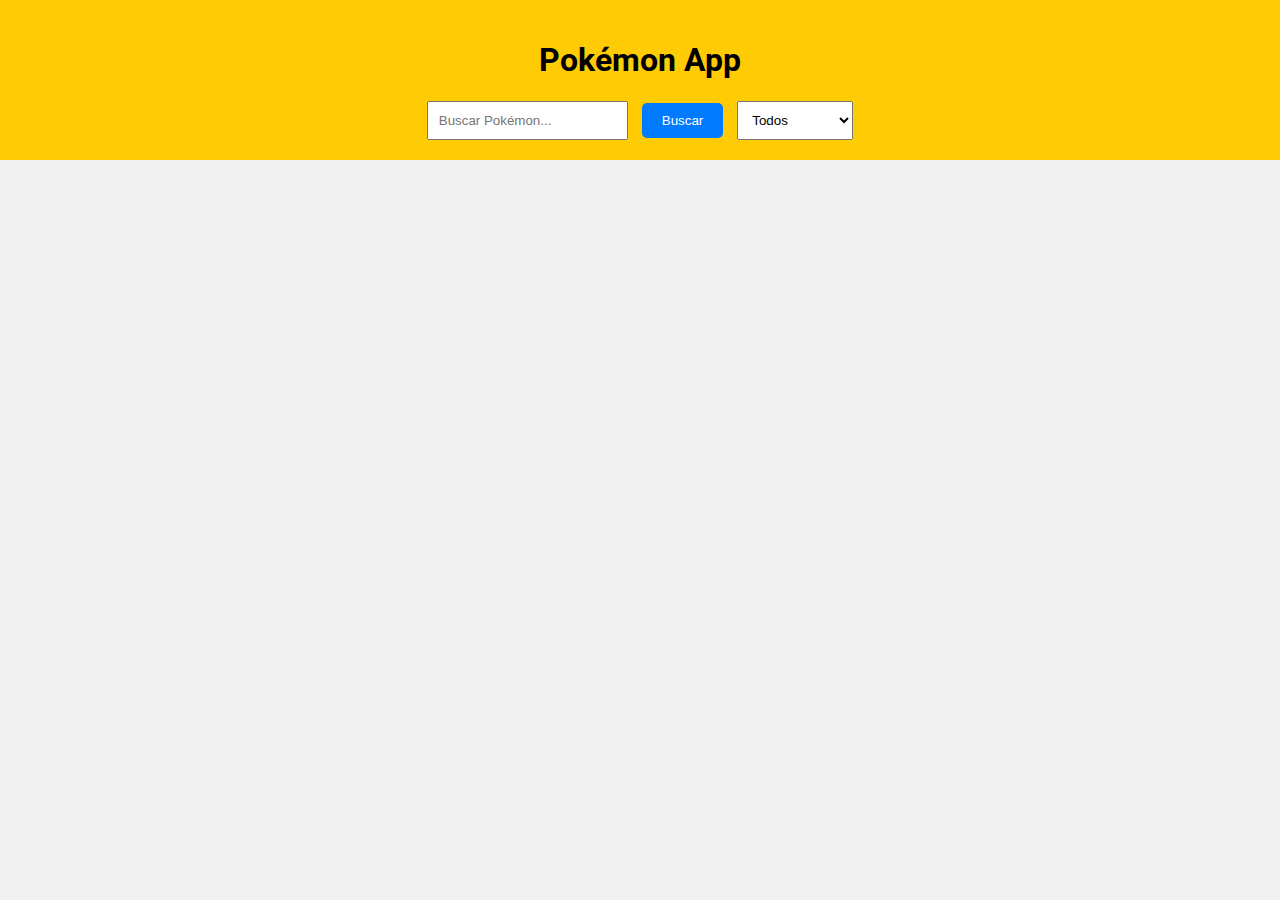
<file: Index.html>
<!DOCTYPE html>
<html lang="es">
<head>
    <meta charset="UTF-8">
    <meta name="viewport" content="width=device-width, initial-scale=1.0">
    <title>Pokémon App</title>
    <link rel="stylesheet" href="Pokémon.css">
</head>
<body>
    <header>
        <h1>Pokémon App</h1>
        <input type="text" id="search" placeholder="Buscar Pokémon...">
        <button id="search-button">Buscar</button>
        <select id="filter">
            <option value="all">Todos</option>
            <option value="mythical">Míticos</option>
            <option value="legendary">Legendarios</option>
            <option value="water">Tipo Agua</option>
            <option value="fire">Tipo Fuego</option>
            <option value="grass">Tipo Planta</option>
        </select>
    </header>
    <main id="pokemon-container"></main>
    <script src="Pokémon.js"></script>
</body>
</html>
</file>
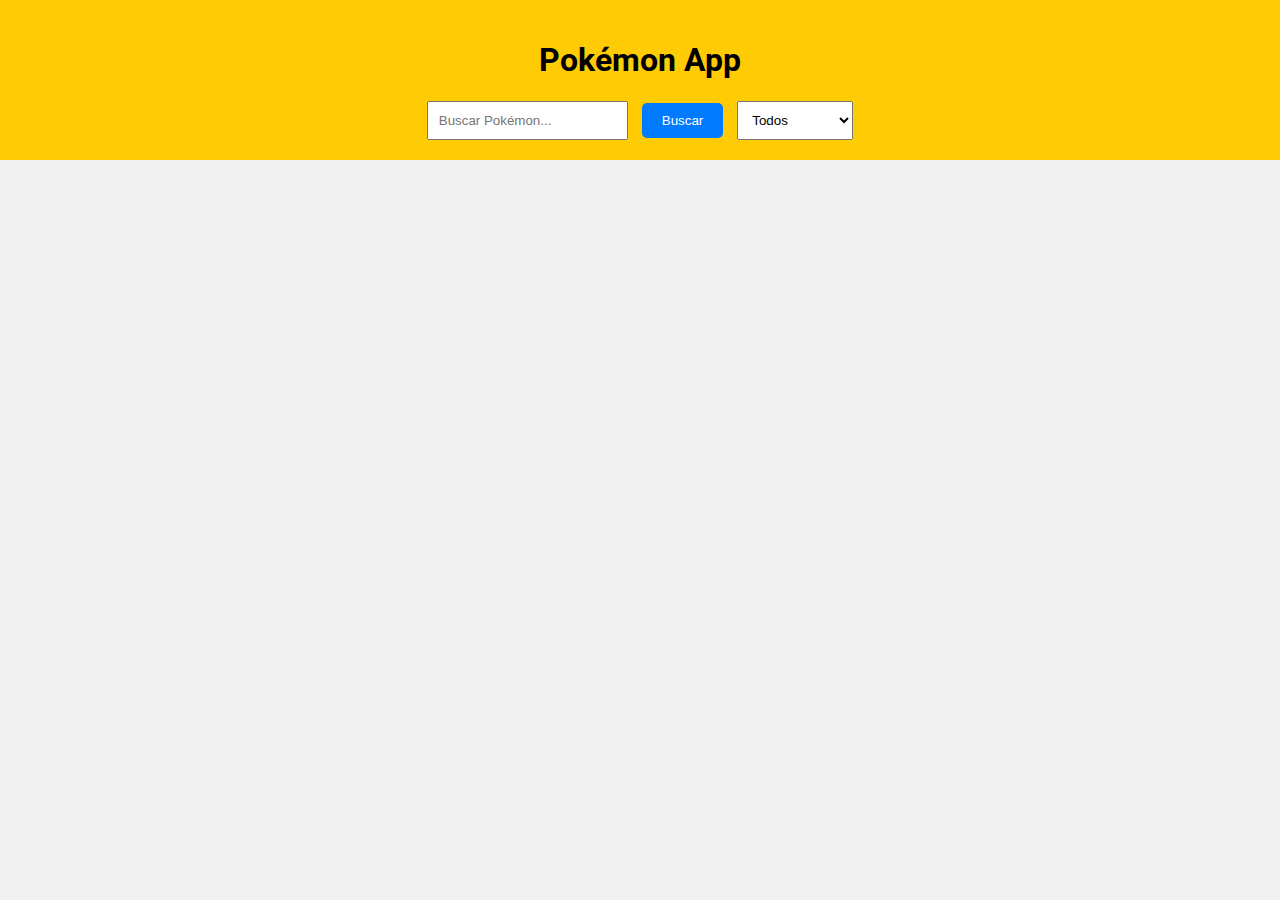
<file: index.html>
<!DOCTYPE html>
<html lang="es">
<head>
    <meta charset="UTF-8">
    <meta name="viewport" content="width=device-width, initial-scale=1.0">
    <title>Pokémon App</title>
    <link rel="stylesheet" href="Pokémon.css">
</head>
<body>
    <header>
        <h1>Pokémon App</h1>
        <input type="text" id="search" placeholder="Buscar Pokémon...">
        <button id="search-button">Buscar</button>
        <select id="filter">
            <option value="all">Todos</option>
            <option value="mythical">Míticos</option>
            <option value="legendary">Legendarios</option>
            <option value="water">Tipo Agua</option>
            <option value="fire">Tipo Fuego</option>
            <option value="grass">Tipo Planta</option>
        </select>
    </header>
    <main id="pokemon-container"></main>
    <script src="Pokémon.js"></script>
    <script src="sw.js"></script>
</body>
</html>
</file>
<file: Pokémon.css>
@import url('https://fonts.googleapis.com/css2?family=Roboto:wght@400;700&display=swap');

body {
    font-family: 'Roboto', sans-serif;
    background-color: #f0f0f0;
    margin: 0;
    padding: 0;
}

header {
    text-align: center;
    padding: 20px;
    background-color: #ffcb05;
}

#search {
    padding: 10px;
    margin-right: 10px;
}

#search-button {
    padding: 10px 20px;
    background-color: #007bff;
    color: white;
    border: none;
    border-radius: 5px;
    cursor: pointer;
}

#search-button:hover {
    background-color: #0056b3;
}

#filter {
    padding: 10px;
    margin-left: 10px;
}

#pokemon-container {
    display: flex;
    flex-wrap: wrap;
    justify-content: center;
    padding: 20px;
}

.pokemon-card {
    width: 250px;
    margin: 10px;
    perspective: 1000px;
}

.pokemon-card-inner {
    position: relative;
    width: 100%;
    height: 400px;
    text-align: center;
    transition: transform 0.4s;
    transform-style: preserve-3d;
}

.pokemon-card:hover .pokemon-card-inner {
    transform: rotateY(180deg);
}

.pokemon-card.flipped .pokemon-card-inner {
    transform: rotateY(180deg);
}

.pokemon-card-front, .pokemon-card-back {
    position: absolute;
    width: 100%;
    height: 100%;
    backface-visibility: hidden;
    border: 1px solid #ccc;
    border-radius: 10px;
    box-shadow: 0 4px 8px rgba(0, 0, 0, 0.1);
}

.pokemon-card-front {
    background-color: #fff;
}

.pokemon-card-back {
    background-color: #f8f8f8;
    transform: rotateY(180deg);
    padding: 3px;
}

.pokemon-info {
    padding: 10px;
}

.pokemon-info h2 {
    margin: 10px 0;
}

.pokemon-info p {
    margin: 5px 0;
}

.chart-container {
    width: 100px;
    height: 100px;
    margin: 0 auto;
}

.stat-bar {
    width: 100%;
    background-color: #ddd;
    border-radius: 5px;
    overflow: hidden;
    margin: 5px 0;
    position: relative;
}

.stat-bar-inner {
    height: 20px;
    border-radius: 5px;
    transition: width 0.1s;
}

.stat-bar-inner.defense {
    background-color: #007bff;
}

.stat-bar-inner.attack {
    background-color: #ff5733;
}

.stat-bar-inner.speed {
    background-color: #33ff57;
}

.stat-bar-inner.hp {
    background-color: #ff33a1;
}

.stat-bar-inner.weight {
    background-color: #ffb833;
}

.stat-bar-inner.height {
    background-color: #33b8ff;
}

.stat-bar-inner.special-attack {
    background-color: #8e33ff;
}

.stat-bar-inner.special-defense {
    background-color: #ff3380;
}

.stat-bar-label {
    position: absolute;
    left: 10px;
    top: 0;
    bottom: 0;
    display: flex;
    align-items: center;
    color: #fff;
    font-weight: bold;
    font-size: 10px;
}
</file>
